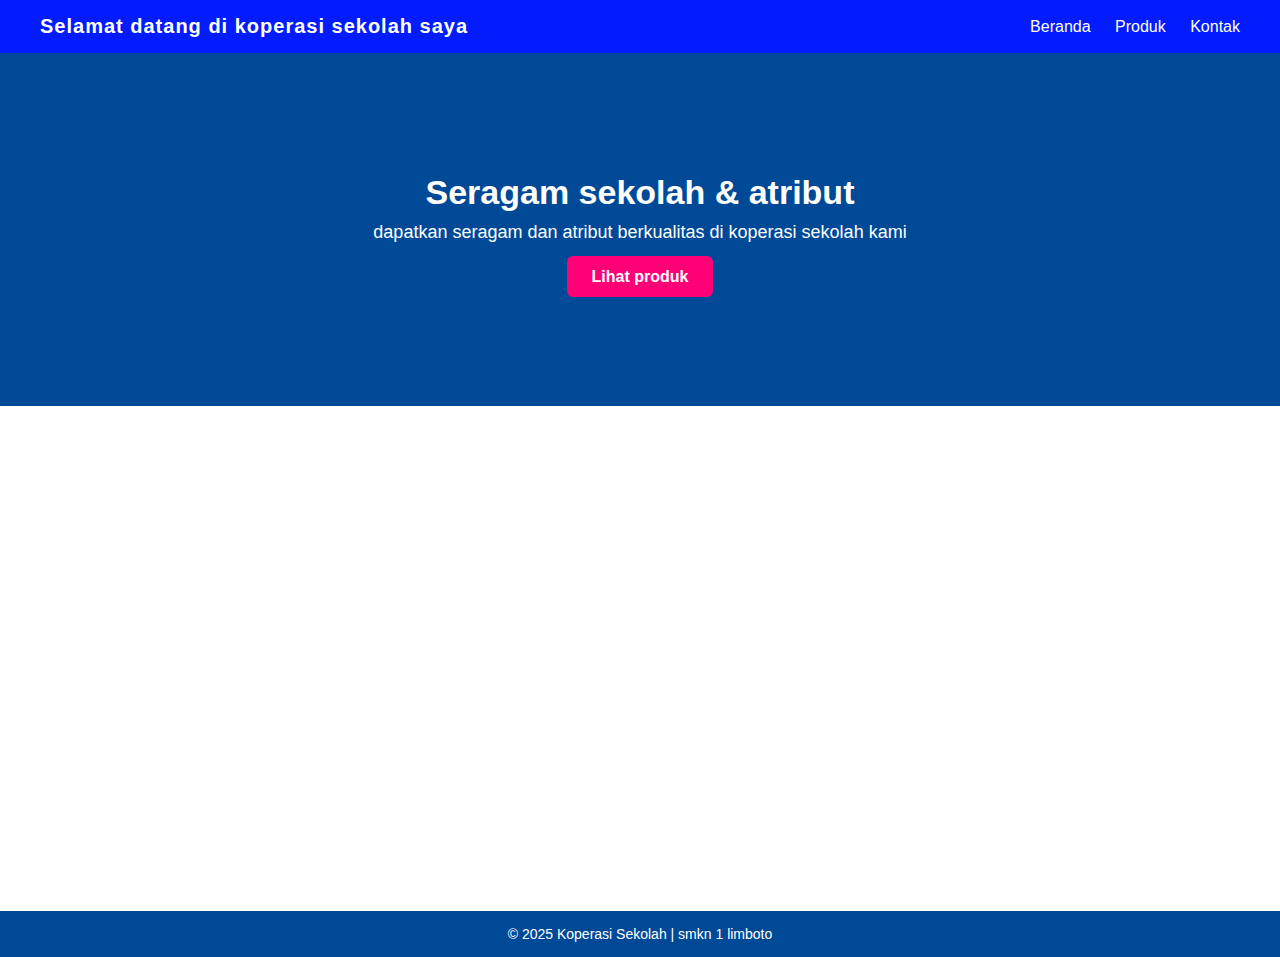
<file: index.html>
<!DOCTYPE html>
<html lang="en">
<head>
    <meta charset="UTF-8">
    <meta name="viewport" content="width=device-width, initial-scale=1.0">
    <title>Koperasi siswa smkn 1 limboto</title>
    <link rel="stylesheet" href="style.css">
</head>
<body>
    <header class="navbar">
        <h1>Selamat datang di koperasi sekolah saya</h1>
        <nav>
            <a href="index.html" class="active">Beranda</a>
            <a href="produk.html">Produk</a>
            <a href="kontak.html">Kontak</a>
        </nav>
    </header>

    <section class="sec">
        <div class="text-aba">
            <h2>Seragam sekolah & atribut</h2>
            <p> dapatkan seragam dan atribut berkualitas di koperasi sekolah kami </p>
            <a href="produk.html" class="btn-lihat">Lihat produk</a>
        </div>
    </section>

    <footer>
        <p>© 2025 Koperasi Sekolah | smkn 1 limboto</p>
    </footer>
</body>
</html>
</file>
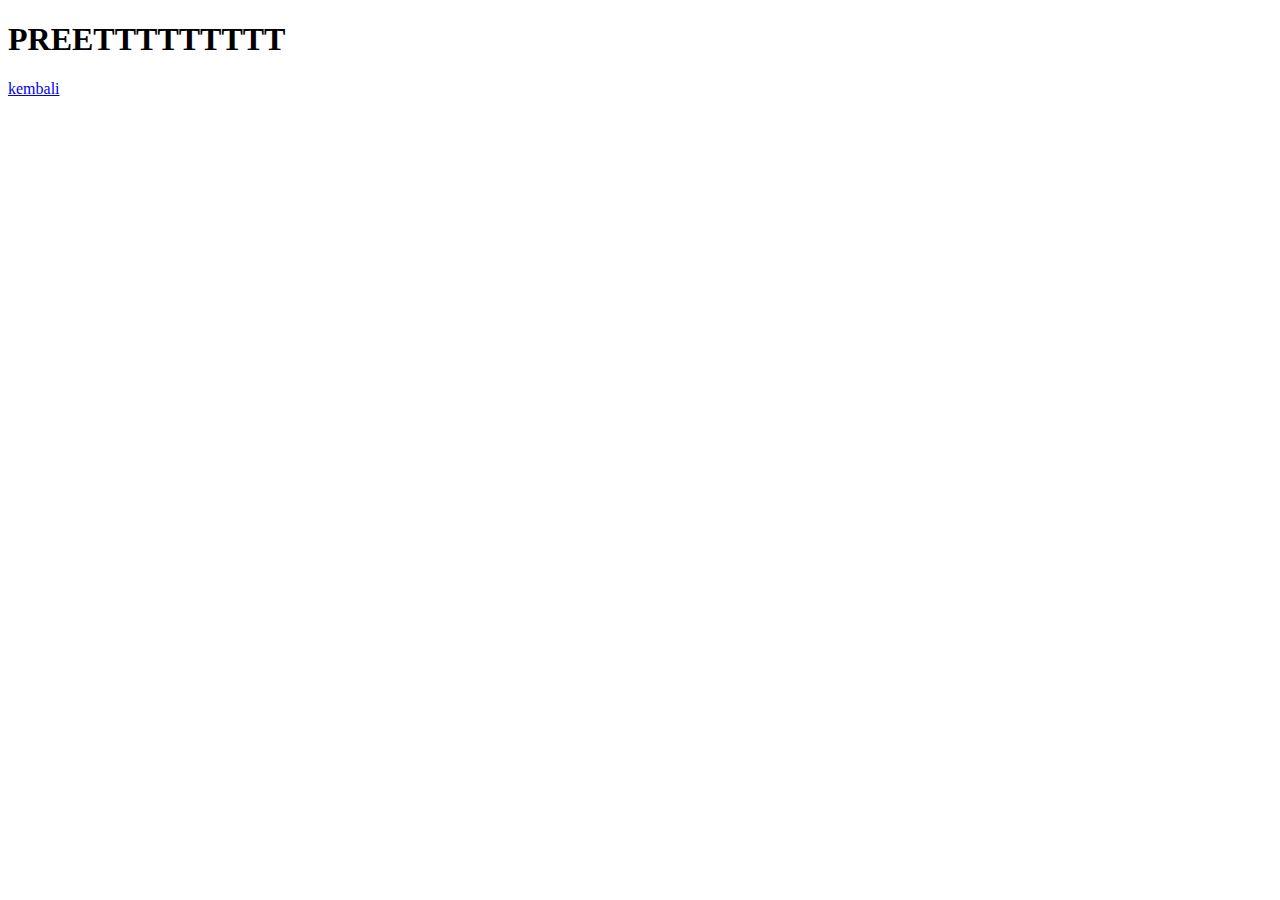
<file: kontak.html>
<!DOCTYPE html>
<html lang="en">
<head>
    <meta charset="UTF-8">
    <meta name="viewport" content="width=device-width, initial-scale=1.0">
    <title>Document</title>
    
</head>
<body>
    <h1>PREETTTTTTTTT</h1>
    <a href="index.html">kembali</a>
</body>
</html>
</file>
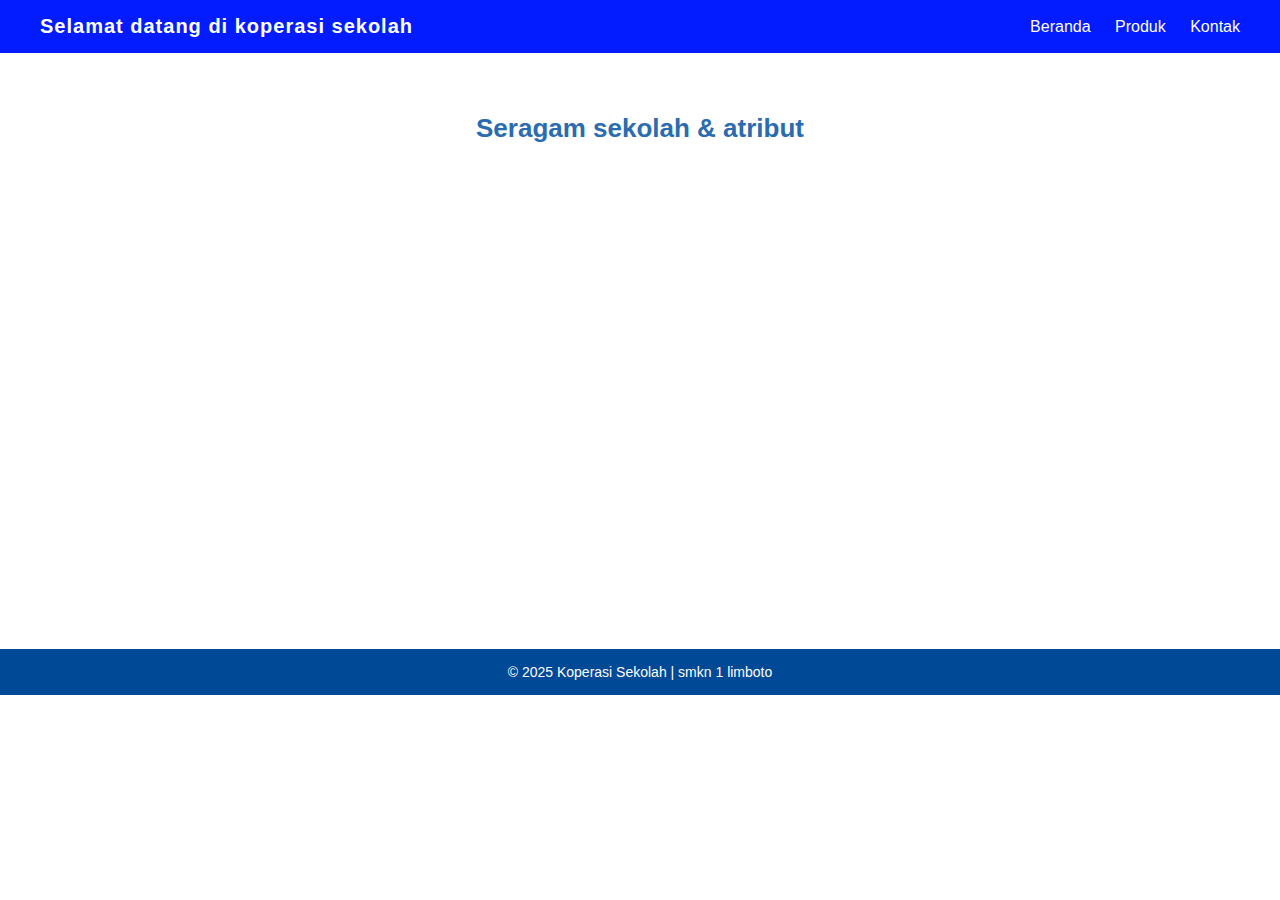
<file: produk.html>
<!DOCTYPE html>
<html lang="en">
<head>
    <meta charset="UTF-8">
    <meta name="viewport" content="width=device-width, initial-scale=1.0">
    <title>Koperasi siswa smkn 1 limboto</title>
    <link rel="stylesheet" href="style.css">
</head>
<body>
    <header class="navbar">
        <h1>Selamat datang di koperasi sekolah</h1>
        <nav>
            <a href="index.html" class="active">Beranda</a>
            <a href="produk.html">Produk</a>
            <a href="kontak.html">Kontak</a>
        </nav>
    </header>
    <main class="produk-page">
        <h2>Seragam sekolah & atribut</h2>
        <div>

        </div>
    </main>
    <footer>
        <p>© 2025 Koperasi Sekolah | smkn 1 limboto</p>
    </footer>
</body>
</html>
</file>
<file: style.css>
* {
    margin: 0;
    padding: 0;
    font-family: Arial, Helvetica, sans-serif;
}

body {
    background-color: white;
    color: #333;
}

.navbar {
  display: flex;
  justify-content: space-between;
  align-items: center;
  background-color: #021cff;
  padding: 15px 40px;
  color: white;
}

.navbar nav a {
  color: white;
  margin-left: 20px;
  text-decoration: none;
  font-weight: 500;
  transition: color 0.3s;
}

.navbar nav a:hover,
.navbar nav a .active {
    color: #ff0000;
    text-decoration: underline;
}

.navbar h1 {
  font-size: 20px;
  letter-spacing: 1px;
}

.sec {
    background: #004997;
    color: white;
    text-align: center;
    padding: 120px 20px;
}

.text-aba p {
    font-size: 18px;
    margin-bottom: 25px;
}

.text-aba h2 {
    font-size: 34px;
    margin-bottom: 10px;
}

.btn-lihat {
    background-color: #ff0077;
    color: #ffffff;
    padding: 12px 25px;
    border-radius: 6px;
    text-decoration: none;
    font-weight: bold;
    transition: 0.3s;
}

.btn-lihat:hover {
    background-color: rgb(255, 80, 153);
}

.produk-page {
  max-width: 1000px;
  margin: 60px auto;
  text-align: center;
  padding: 0 20px;
}
.produk-page h2 {
  color: #2b6cb0;
  margin-bottom: 30px;
  font-size: 26px;
}

.produk-container {
  display: grid;
  grid-template-columns: repeat(auto-fit, minmax(190px, 1fr));
  column-gap: 25px;
  
}

.produk-card img {
  background: white;
  border-radius: 10px;
  box-shadow: 0 2px 10px rgba(0,0,0,0.1);
  overflow: hidden;
  transition: transform 0.2s ease, box-shadow 0.2s ease;
  width: 180px;
  height: auto;
}

.produk-card:hover {
  transform: translateY(-5px);
  box-shadow: 0 4px 12px rgba(0,0,0,0.15);
}

.btn {
  display: inline-block;
  background-color: #004997  ;
  color: white;
  padding: 8px 14px;
  margin-bottom: 15px;
  border-radius: 5px;
  text-decoration: none;
  font-weight: 500;
  transition: 0.3s;
}

footer {
  background-color: #004997;
  color: white;
  text-align: center;
  padding: 15px;
  margin-top: 505px;
  font-size: 14px;
}
</file>
